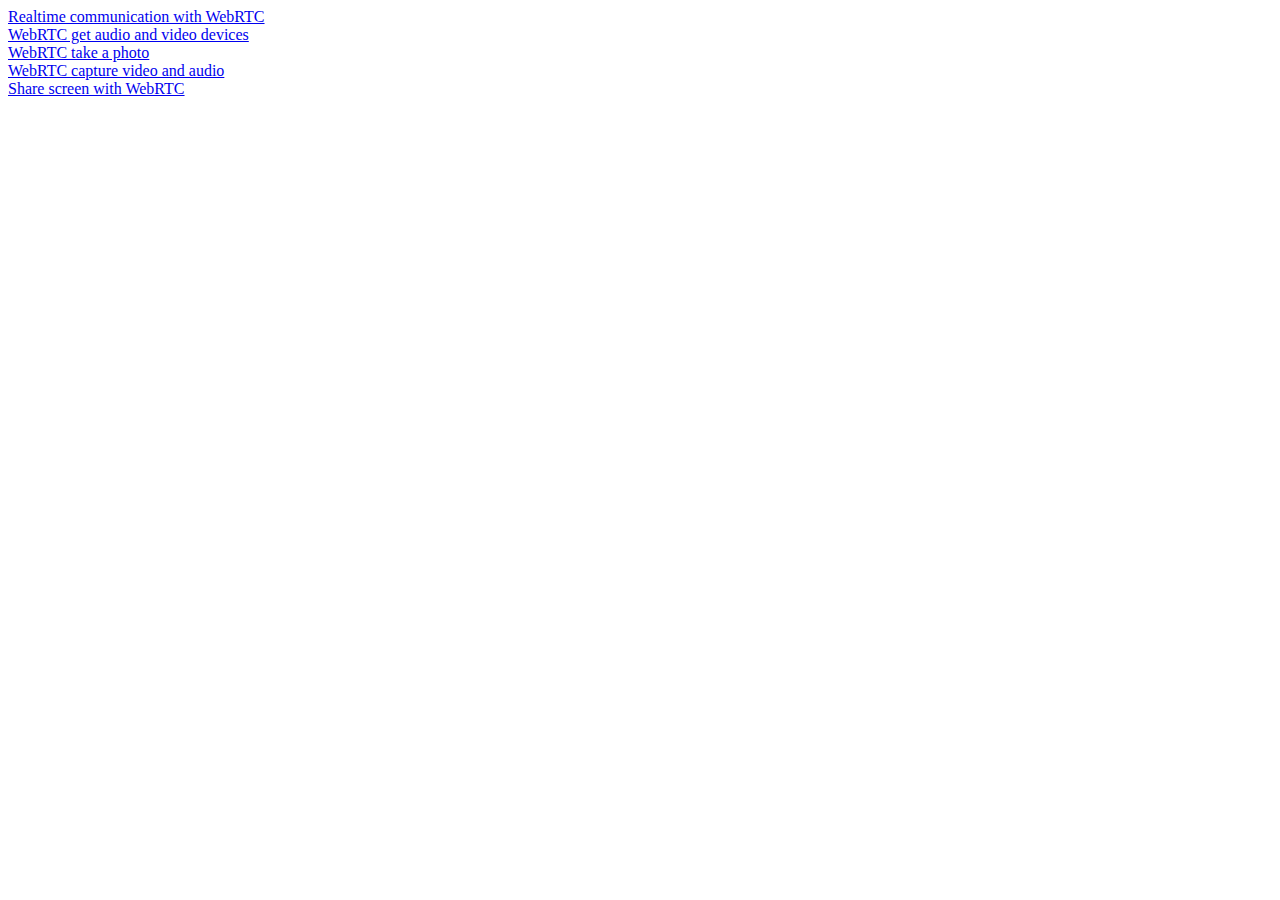
<file: 谷歌浏览器分享/index.html>
<!DOCTYPE html>
<html>
<head>
	<title>WebRTC demo</title>
</head>
<body>
	<a href="demo1/index.html">Realtime communication with WebRTC</a>
	<br>
	<a href="demo2/index.html">WebRTC get audio and video devices</a>
	<br>
	<a href="demo3/index.html">WebRTC take a photo</a>
	<br>
	<a href="demo4/index.html">WebRTC capture video and audio</a>
	<br>
	<a href="demo5/index.html">Share screen with WebRTC</a>
</body>
</html>
</file>
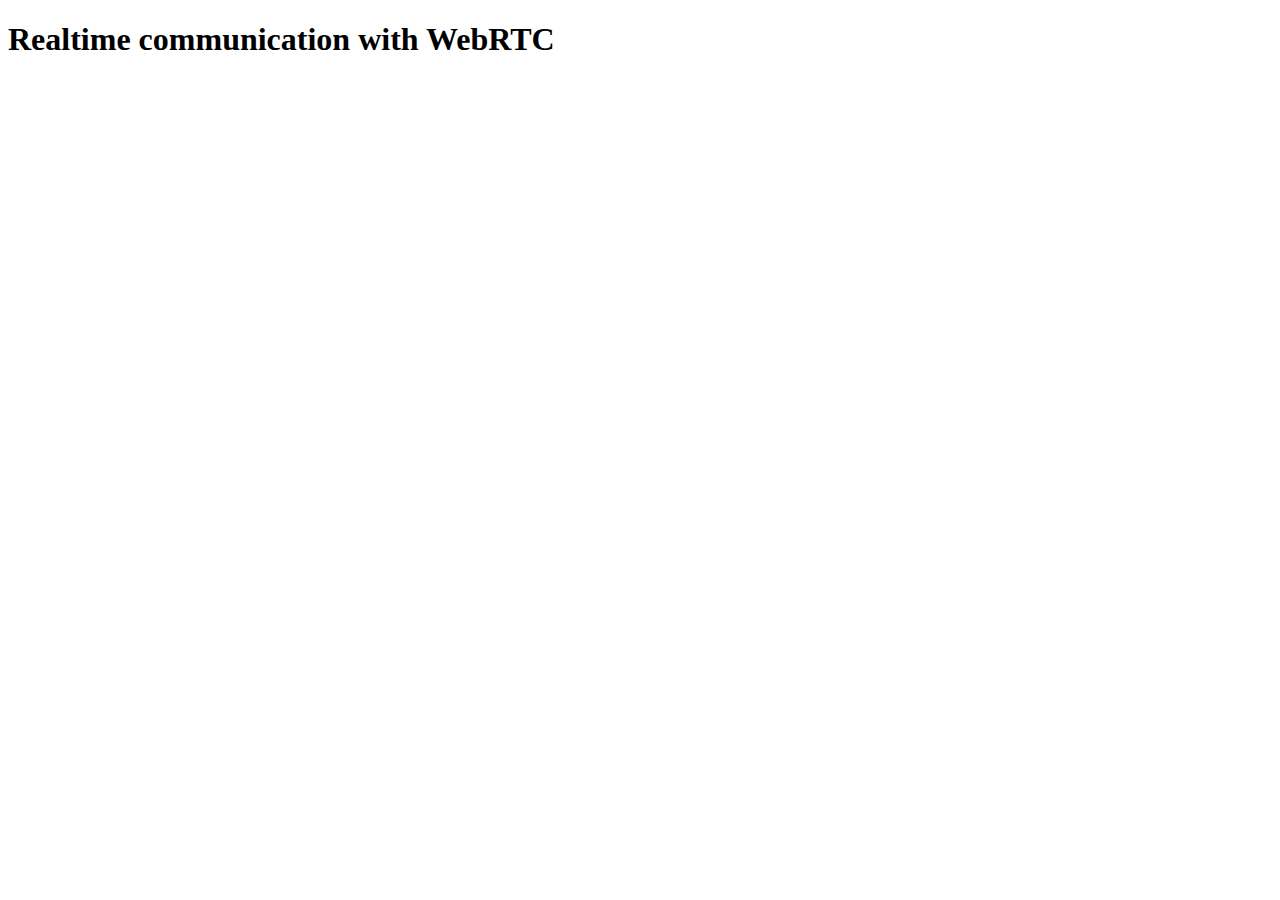
<file: 谷歌浏览器分享/demo1/index.html>
<!DOCTYPE html>
<html>
    <head>
        <title>Realtime communication with WebRTC</title>
    </head>
    <body>
        <h1>Realtime communication with WebRTC </h1>
        <video autoplay playsinline></video>
        <script src="client.js"></script>
    </body>
</html>
</file>
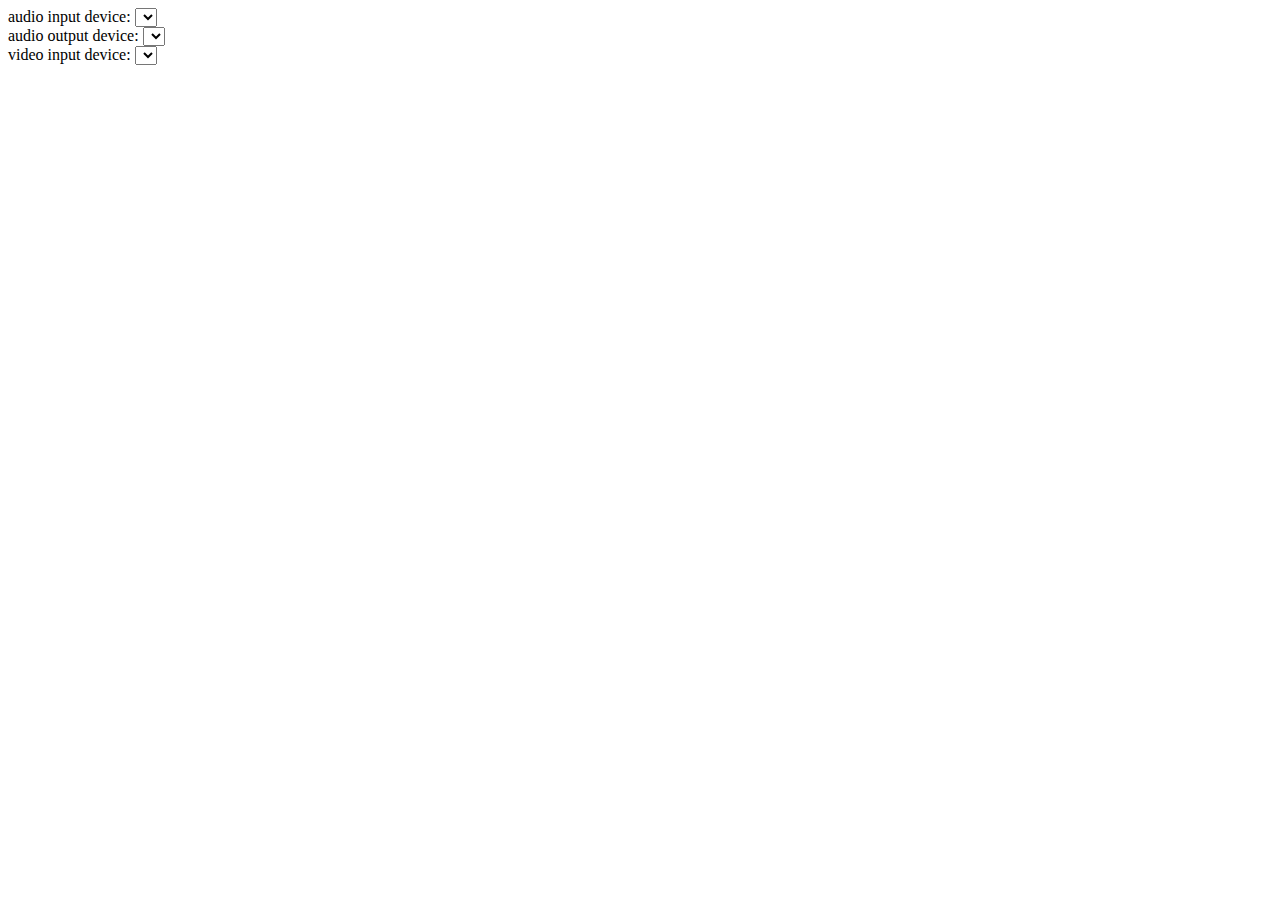
<file: 谷歌浏览器分享/demo2/index.html>
<html>
	<head>
		<title> WebRTC get audio and video devices</title>
	</head>
	<body>
		<div>
			<label>audio input device:</label>
			<select id="audioSource"></select>
		</div>
		<div>
			<label>audio output device:</label>
			<select id="audioOutput"></select>
		</div>
		<div>
			<label>video input device:</label>
			<select id="videoSource"></select>
		</div>

		<script src="client.js"></script>
	</body>
</html>
</file>
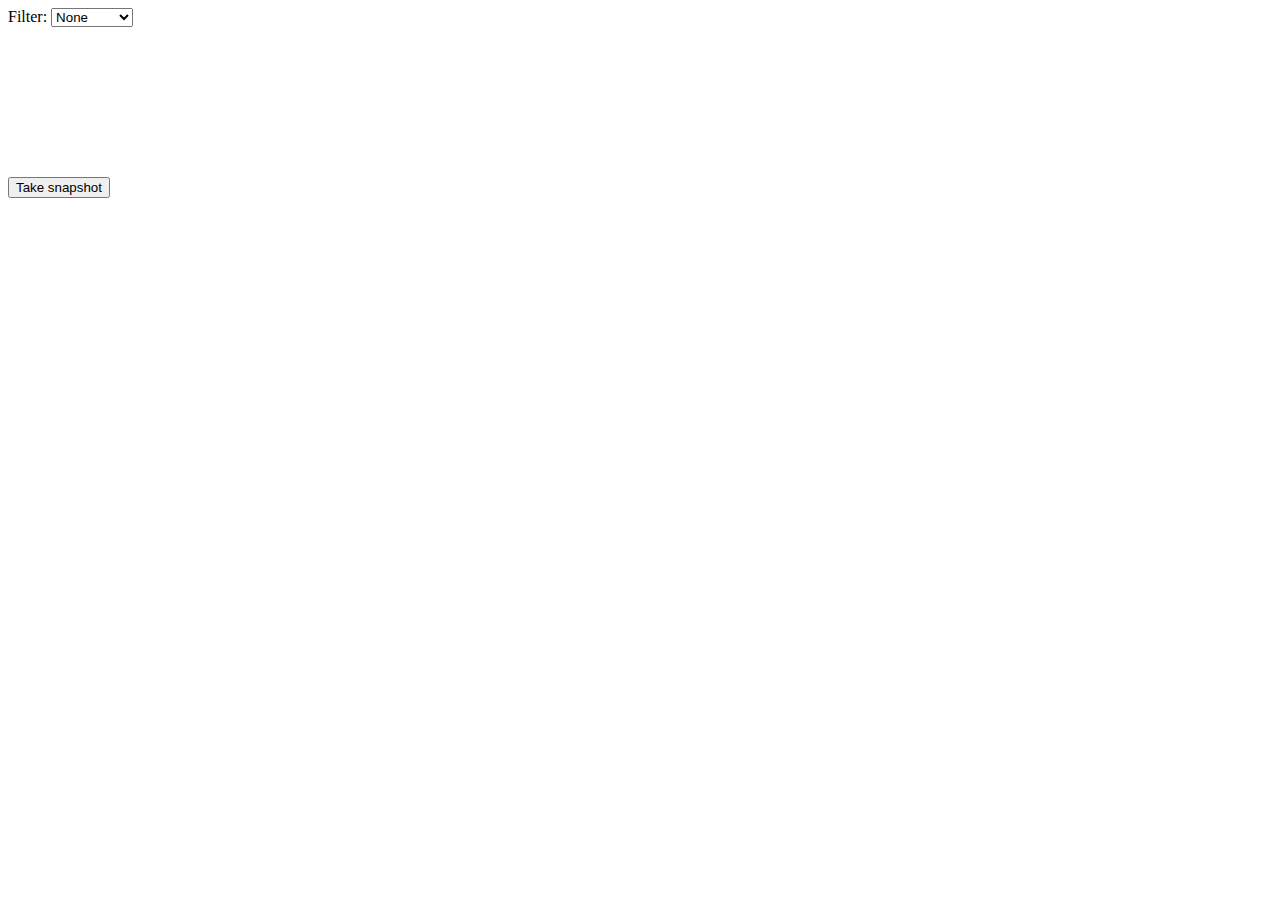
<file: 谷歌浏览器分享/demo3/index.html>
<html>

<head>
    <title>WebRTC capture video and audio</title>
    <style>
    .none {
        -webkit-filter: none;
    }

    .blur {
        -webkit-filter: blur(3px);
    }

    .grayscale {
        -webkit-filter: grayscale(1);
    }

    .invert {
        -webkit-filter: invert(1);
    }

    .sepia {
        -webkit-filter: sepia(1);
    }
    </style>
</head>

<body>
    <section>
        <div>
            <label>Filter:</label>
            <select id="filter">
                <option value="none">None</option>
                <option value="blur">blur</option>
                <option value="grayscale">Grayscale</option>
                <option value="invert">Invert</option>
                <option value="sepia">sepia</option>
            </select>
        </div>
        <div>
            <video autoplay playsinline id="player"></video>
        </div>
    </section>
    <section>
        <div>
            <button id="snapshot">Take snapshot</button>
        </div>
        <div>
            <canvas id="picture"></canvas>
        </div>
    </section>
    <script src="client.js"></script>
</body>

</html>
</file>
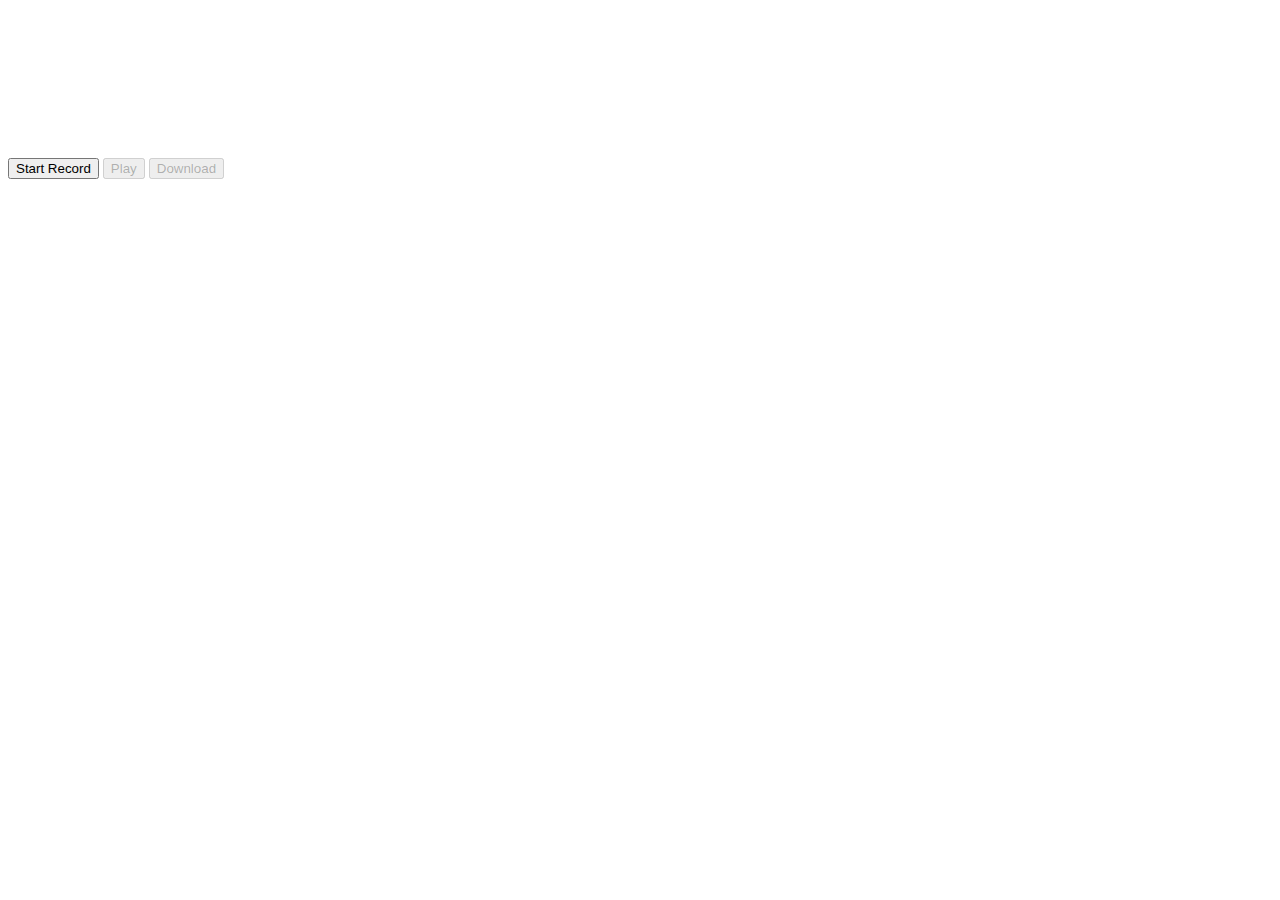
<file: 谷歌浏览器分享/demo4/index.html>
<html>

<head>
    <title>WebRTC capture video and audio</title>
</head>

<body>
    <div>
        <video autoplay playsinline id="player"></video>
    </div>
    <div>
        <button id="record">Start Record</button>
        <button id="recplay" disabled>Play</button>
        <button id="download" disabled>Download</button>
    </div>
    <div>
        <video playsinline id="recplayer"></video>
    </div>
    <script src="client.js"></script>
</body>

</html>
</file>
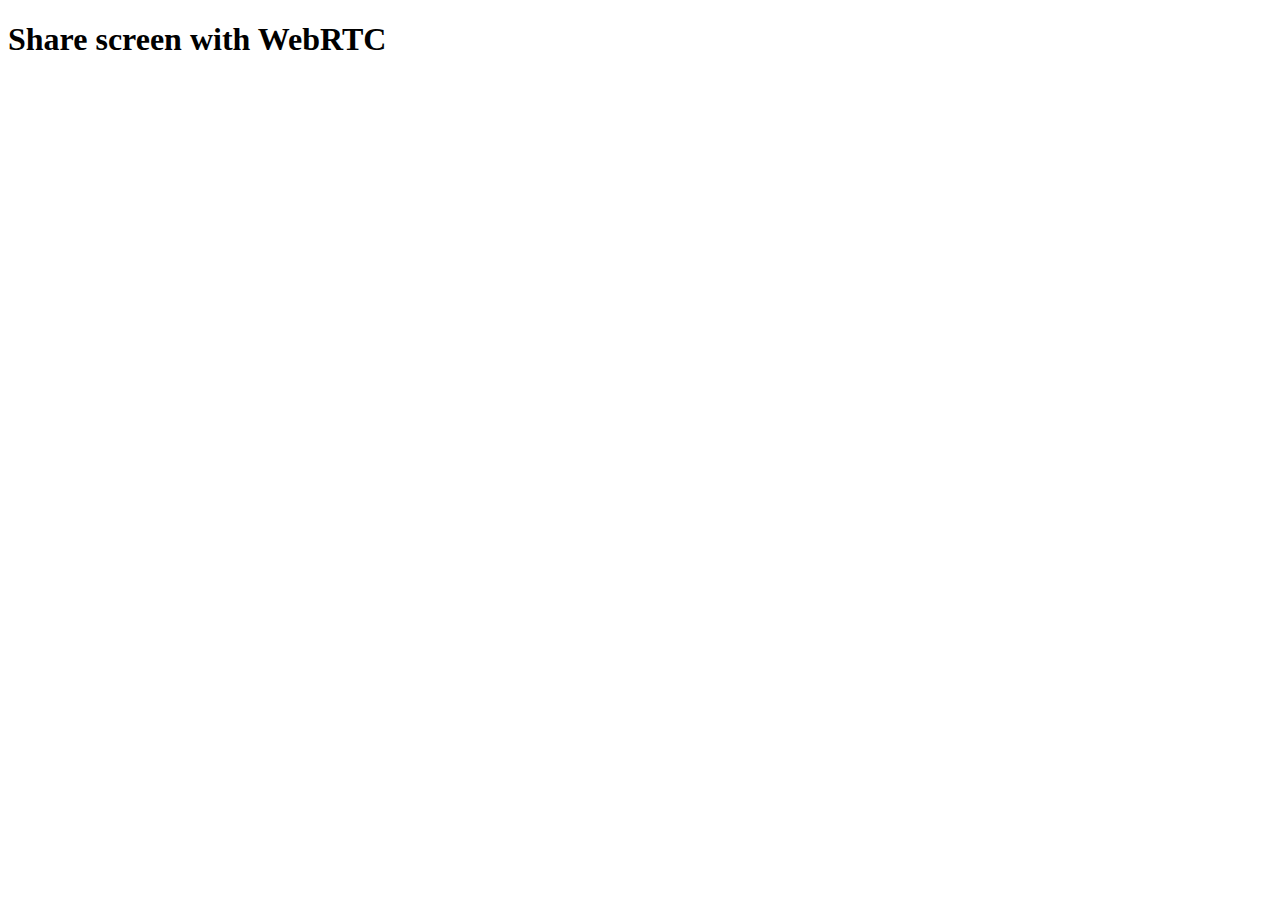
<file: 谷歌浏览器分享/demo5/index.html>
<!DOCTYPE html>
<html>
    <head>
        <title>Share screen with WebRTC</title>
    </head>
    <body>
        <h1>Share screen with WebRTC</h1>
        <video autoplay playsinline></video>
        <script src="client.js"></script>
    </body>
</html>
</file>
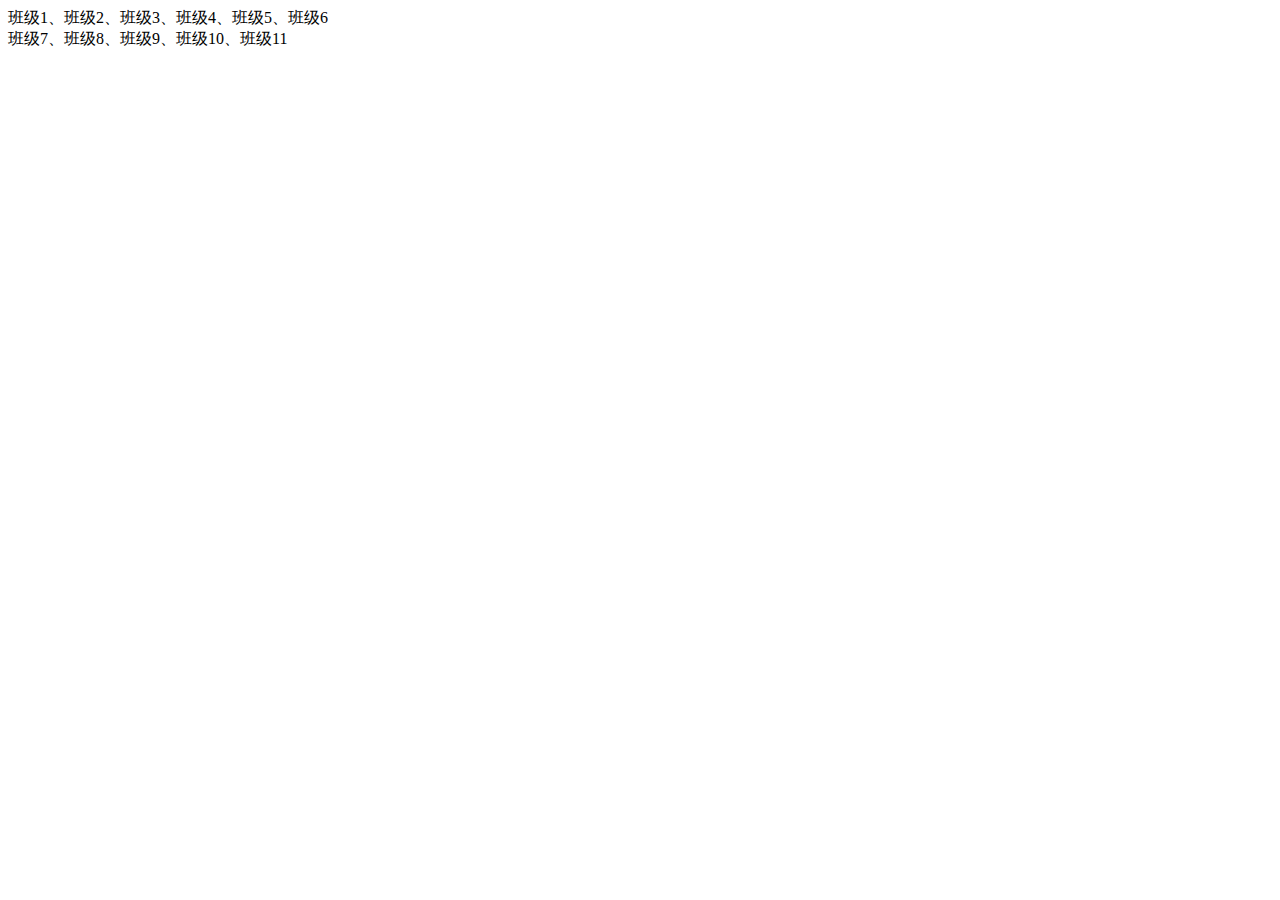
<file: 字符串比较长时添加换行符方法.html>
<!doctype html>
<html>
<head>
<meta charset="utf-8">
<title></title>
<style>

</style>
</head>

<body>

	<div id="answer">
		班级1、班级2、班级3、班级4、班级5、班级6
	</div>

	
	<script>
		var text = '班级1、班级2、班级3、班级4、班级5、班级6、班级7、班级8、班级9、班级10、班级11';
		var contentArr = text.split('、');
		var j = 0, str = '';
		if(text != ''){
			for(var i = 0; i < contentArr.length; i++){
				if(j == 6){
				  str = str.substring(0, str.length - 1);
				  str += '\r\n';
				  j = 0;
				}
				str += contentArr[i] + '、';
				j++;
			}
	    alert(str.substring(0, str.length - 1));
	    alert(document.getElementById('answer'));
		document.getElementById('answer').innerText = str.substring(0, str.length - 1);
	  }

	</script>
</body>
</html>
</file>
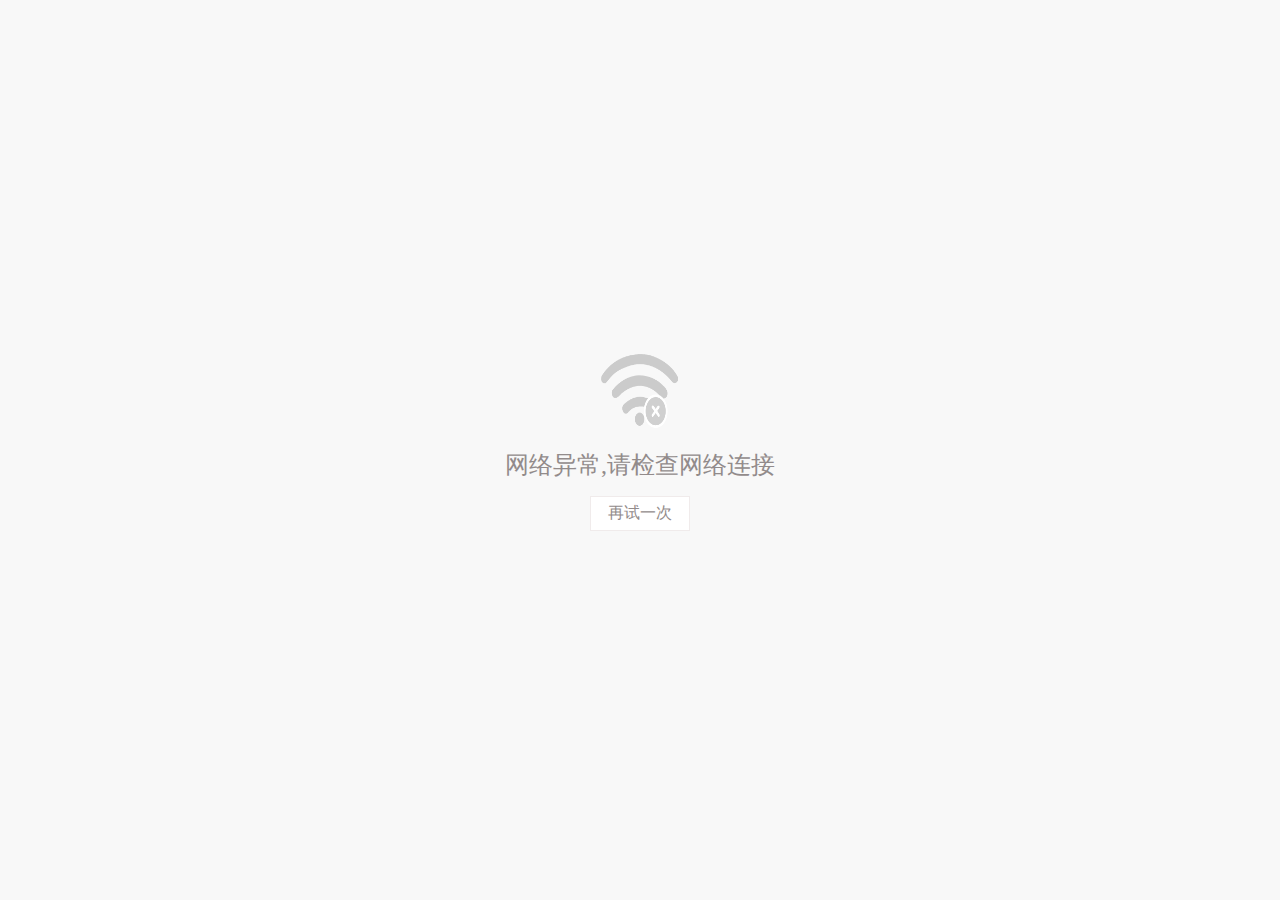
<file: h5错误页面/new 27.html>
<!doctype html>  
<html>  
    <head>  
        <meta charset="utf-8">  
        <title>无标题文档</title>  
        <meta name="viewport" content="width=device-width,target-densitydpi=device-dpi,initial-scale=1,minimum-scale=1.0,maximum-scale=1.0,user-scalable=no" />  
        <meta content="yes" name="apple-mobile-web-app-capable">  
        <meta content="yes" name="apple-touch-fullscreen">  
        <meta content="telephone=no" name="format-detection">  
        <meta content="black" name="apple-mobile-web-app-status-bar-style">  
        <style type="text/css">  
            *{  
                margin:0;  
                padding:0;  
            }  
              
            body{  
                color: #928B8B;  
                min-width:320px;  
                text-align:center;  
                font-family:'Microsoft YaHei';  
            }  
              
            .content{  
                background:#f8f8f8;  
                overflow:hidden;  
                width:100%;  
                position:relative;  
            }  
              
            .mainbody{  
                width:100%;  
                position:absolute;  
                top:50%;  
                margin-top:-100px;  
            }  
              
            .mainbody img{  
                width:80px;  
                height:80px;  
            }  
              
            .mainbody p{  
                width:100%;  
                display:block;  
                text-align:center;  
                font-size:24px;  
                margin:15px 0;  
            }  
              
            .try{  
                width:100px;  
                text-align:center;  
                padding:6px 0;  
                border-style:none;  
                color:#928B8B;  
                border:1px solid #F0EBEB;  
                background:#fff;  
                font-size:16px;  
            }  
              
            .try:hover{  
                background:#f2f2f2;  
            }  
        </style>  
		<script type="text/javascript">  
		function setHeight(){
			var height = document.documentElement.clientHeight;  
            document.getElementById("id").style.height = height+"px";      
		}
            
        </script>  
    </head>  
      
  
    <body onload="setHeight()">  
        <div class="content" id="id">  
            <div class="mainbody">  
                <img src="./ic_error_page.png" />  
                <p id="id_wei">网络异常,请检查网络连接</p>  
                <button id="btn" class="try" onClick="window.jsinterface.errorReload()">再试一次<tton>  
            </div>  
        </div>  
      
   
    </body>  
<ml>
</file>
